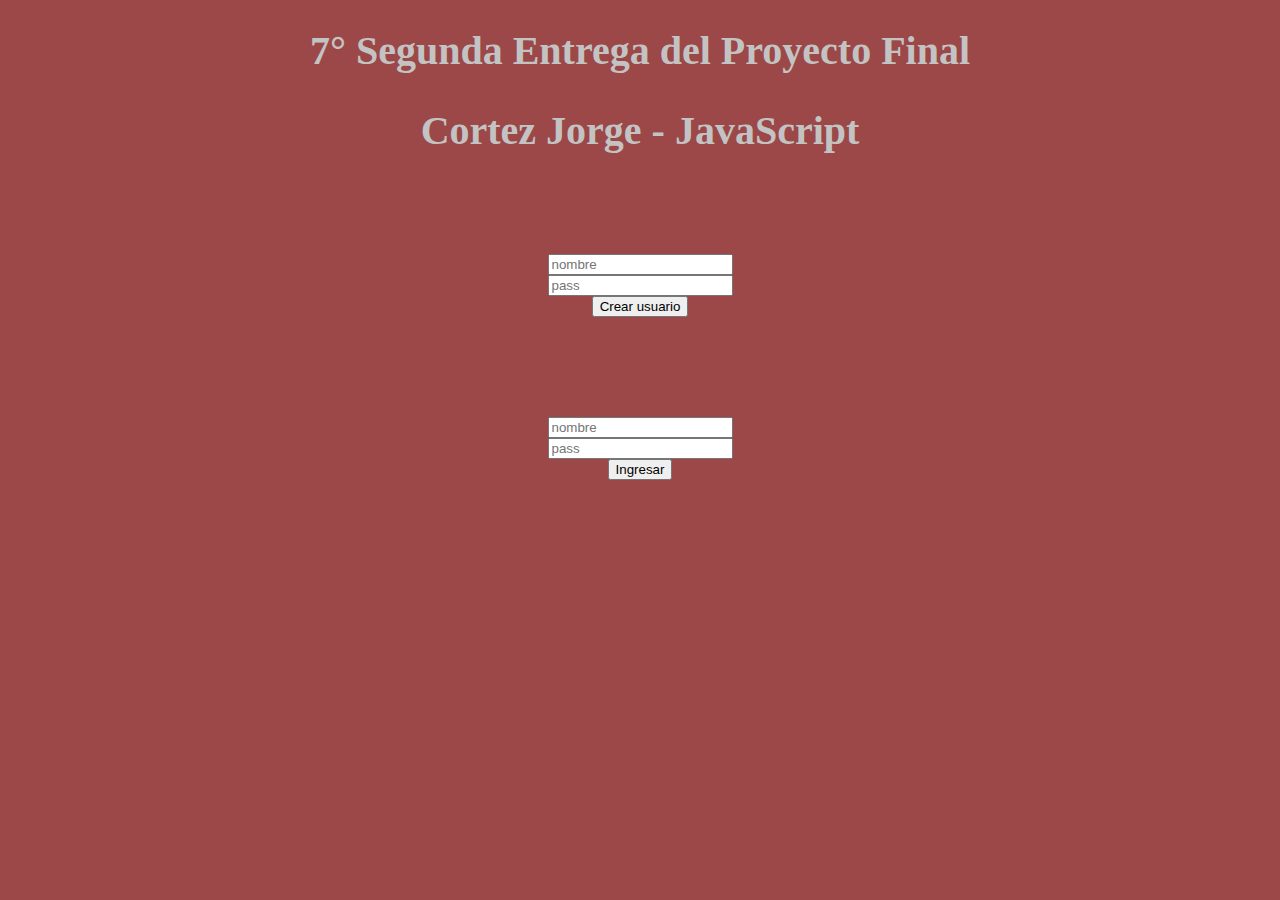
<file: index.html>
<!DOCTYPE html>
<html lang="en">
<head>
    <meta charset="UTF-8">
    <meta http-equiv="X-UA-Compatible" content="IE=edge">
    <meta name="viewport" content="width=device-width, initial-scale=1.0">
    <link rel="stylesheet" href="./css/style.css">
    <title>Segunda Entrega del Proyecto Final</title>
</head>
<body>
    <h1>7° Segunda Entrega del Proyecto Final</h1>
    <h2>Cortez Jorge - JavaScript</h2>

    <p>No colocaste nada</p>
    <div id="logueo">
        <input type="text" placeholder="nombre"><br>
        <input type="text" placeholder="pass"><br>
        <button>Crear usuario</button>

    </div>

    <p>Usuario no reconocido</p>
    <div id="acceso">
        <input type="text" placeholder="nombre"><br>
        <input type="text" placeholder="pass"><br>
        <button>Ingresar</button>
    </div>

    <script src="./js/script.js"></script>
</body>
</html>
</file>
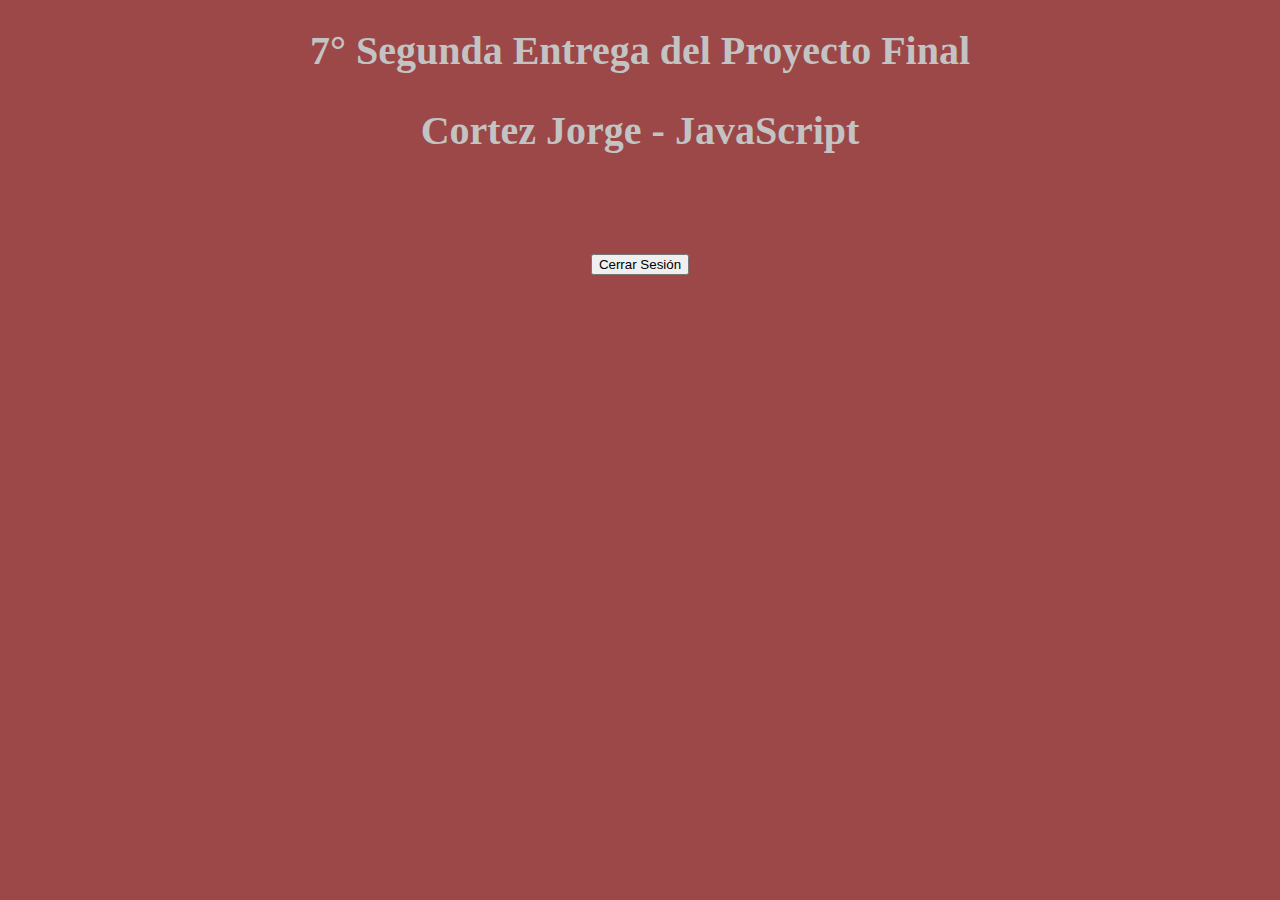
<file: usuario.html>
<!DOCTYPE html>
<html lang="en">
<head>
    <meta charset="UTF-8">
    <meta http-equiv="X-UA-Compatible" content="IE=edge">
    <meta name="viewport" content="width=device-width, initial-scale=1.0">
    <link rel="stylesheet" href="./css/style.css">
    <title>Segunda Entrega del Proyecto Final-Pag. Usuario</title>
</head>
<body>
    <h1>7° Segunda Entrega del Proyecto Final</h1>
    <h2>Cortez Jorge - JavaScript</h2>



    <div id="cerrarSesion">
        <button>Cerrar Sesión</button>
    </div>

    




    
    
   
    <script src="./js/usuario.js"></script>
</body>
</html>
</file>
<file: css/style.css>
body {
    background-color: rgb(156, 72, 72)  
}

h1, h2 {
    width: 100%;
    text-align: center;
    color:rgb(195, 195, 195);
    font-size: 40px;
}

p {
    display: none;
    color: rgb(52, 52, 222);
}

.show {
    display: block;
    font-size: 35px;
    text-align: center;
}

div {
    margin: 100px;
    text-align: center;
}
</file>
